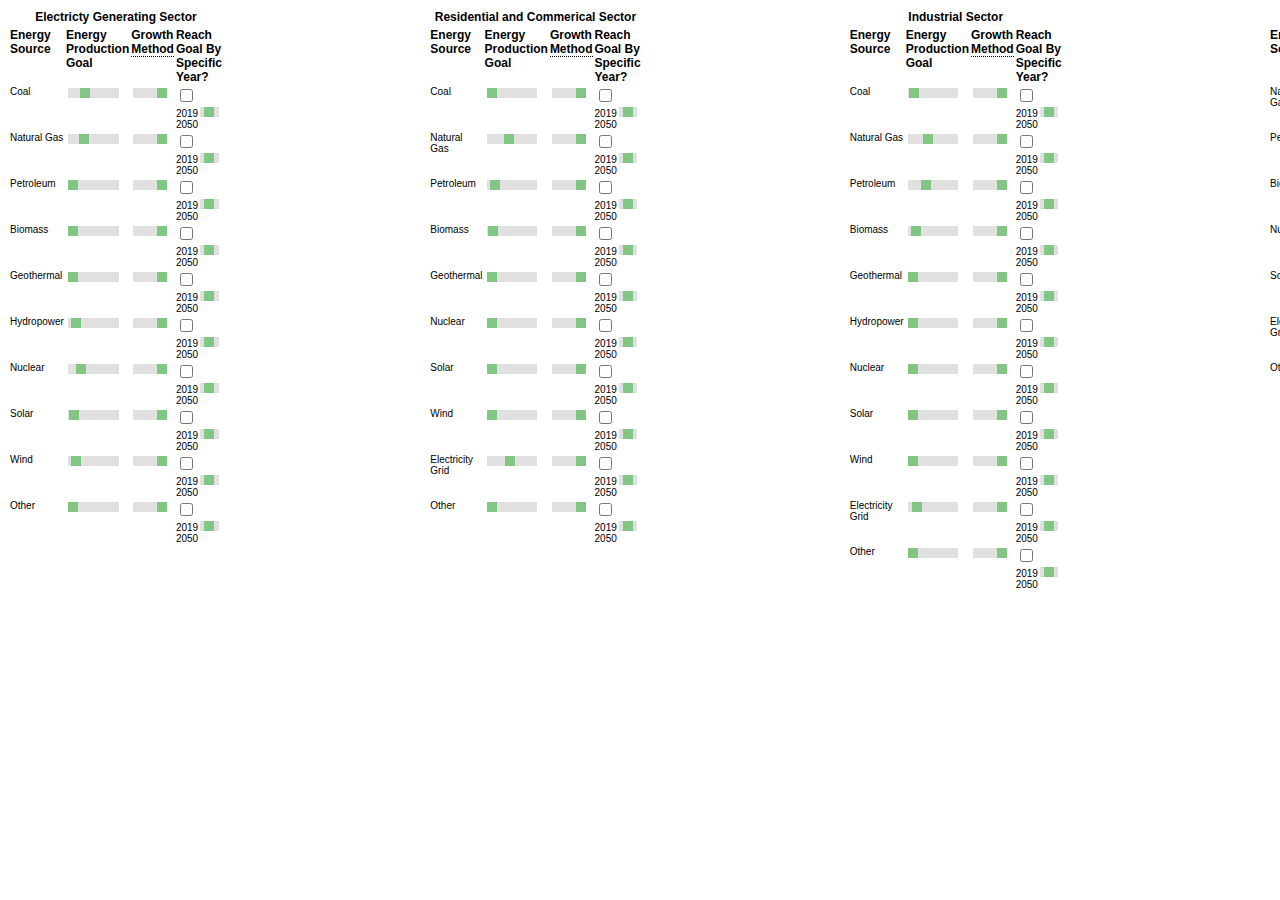
<file: Energy/index.html>
<!DOCTYPE html>
<html>
    <head>
        <meta charset="utf-8">
        <meta name="viewport" content="width=device-width, initial-scale=1">
        <link rel="stylesheet" type="text/css" href="styles/style.css">
        <script src="https://d3js.org/d3.v4.js"></script>
        <script type="module" src="./scripts/main.js"></script>
    </head>

    <body>


        <table style="width:130%">
            <tr><td>
                <div>
                    <table style="width:35%">

                        <tr>
                            <th colspan="4" style="text-align:center">Electricty Generating Sector</th>
                        </tr>
                        <tr>
                            <td colspan="4"><div style="width=100%" id="genArea"></div></td>
                        </tr>
                        <tr>
                            <th width="15%">Energy Source</th>
                            <th width="30%">Energy Production Goal</th>
                            <th width="25%"><div class="tooltip">Growth Method <span class="tooltiptext">Slow to Fast, rightmost position keeps the value unchanged from 2018</span></div></th>
                            <th width="30%">Reach Goal By Specific Year?</th>
                        </tr>
                        <tr>
                            <td>Coal</td>
                            <td><input type="range" min="0" max="4000" value="1146" class="slider" id="genCoalf_var" oninput = fullInitialization()></td>
                            <td><input type="range" min="1" max="6" value="6" class="slider" id="genCoalm_var" oninput = fullInitialization()></td>
                            <td><input type="checkbox" id="genCoalCutoff_var" value="0"  oninput = fullInitialization()> &nbsp 2019<input type="range" min="2019" max="2050" value="2035   " class="yearslider" id="genCoalYear_var" oninput = fullInitialization()>2050</td>
                        </tr>
                        <tr>
                            <td>Natural Gas</td>
                            <td><input type="range" min="0" max="4000" value="1064" class="slider" id="genGasf_var" oninput = fullInitialization()></td>
                            <td><input type="range" min="1" max="6" value="6" class="slider" id="genGasm_var" oninput = fullInitialization()></td>
                            <td><input type="checkbox" id="genGasCutoff_var" value="0"  oninput = fullInitialization()> &nbsp 2019<input type="range" min="2019" max="2050" value="2035   " class="yearslider" id="genGasYear_var" oninput = fullInitialization()>2050</td>
                        </tr>
                        <tr>
                            <td>Petroleum</td>
                            <td><input type="range" min="0" max="4000" value="25" class="slider" id="genPetf_var" oninput = fullInitialization()></td>
                            <td><input type="range" min="1" max="6" value="6" class="slider" id="genPetm_var" oninput = fullInitialization()></td>
                            <td><input type="checkbox" id="genPetCutoff_var" value="0"  oninput = fullInitialization()> &nbsp 2019<input type="range" min="2019" max="2050" value="2035   " class="yearslider" id="genPetYear_var" oninput = fullInitialization()>2050</td>
                        </tr>
                        <tr>
                            <td>Biomass</td>
                            <td><input type="range" min="0" max="4000" value="56" class="slider" id="genBiof_var" oninput = fullInitialization()></td>
                            <td><input type="range" min="1" max="6" value="6" class="slider" id="genBiom_var" oninput = fullInitialization()></td>
                            <td><input type="checkbox" id="genBioCutoff_var" value="0"  oninput = fullInitialization()> &nbsp 2019<input type="range" min="2019" max="2050" value="2035   " class="yearslider" id="genBioYear_var" oninput = fullInitialization()>2050</td>
                        </tr> 
                        <tr>
                            <td>Geothermal</td>
                            <td><input type="range" min="0" max="4000" value="21" class="slider" id="genGeof_var" oninput = fullInitialization()></td>
                            <td><input type="range" min="1" max="6" value="6" class="slider" id="genGeom_var" oninput = fullInitialization()></td>
                            <td><input type="checkbox" id="genGeoCutoff_var" value="0"  oninput = fullInitialization()> &nbsp 2019<input type="range" min="2019" max="2050" value="2035   " class="yearslider" id="genGeoYear_var" oninput = fullInitialization()>2050</td>
                        </tr>
                        <tr>
                            <td>Hydropower</td>
                            <td><input type="range" min="0" max="4000" value="292" class="slider" id="genHydrof_var" oninput = fullInitialization()></td>
                            <td><input type="range" min="1" max="6" value="6" class="slider" id="genHydrom_var" oninput = fullInitialization()></td>
                            <td><input type="checkbox" id="genHydroCutoff_var" value="0"  oninput = fullInitialization()> &nbsp 2019<input type="range" min="2019" max="2050" value="2035   " class="yearslider" id="genHydroYear_var" oninput = fullInitialization()>2050</td>
                        </tr>
                        <tr>
                            <td>Nuclear</td>
                            <td><input type="range" min="0" max="4000" value="807" class="slider" id="genNukef_var" oninput = fullInitialization()></td>
                            <td><input type="range" min="1" max="6" value="6" class="slider" id="genNukem_var" oninput = fullInitialization()></td>
                            <td><input type="checkbox" id="genNukeCutoff_var" value="0"  oninput = fullInitialization()> &nbsp 2019<input type="range" min="2019" max="2050" value="2035   " class="yearslider" id="genNukeYear_var" oninput = fullInitialization()>2050</td>
                        </tr>   
                        <tr>
                            <td>Solar</td>
                            <td><input type="range" min="0" max="4000" value="67" class="slider" id="genSolarf_var" oninput = fullInitialization()></td>
                            <td><input type="range" min="1" max="6" value="6" class="slider" id="genSolarm_var" oninput = fullInitialization()></td>
                            <td><input type="checkbox" id="genSolarCutoff_var" value="0"  oninput = fullInitialization()> &nbsp 2019<input type="range" min="2019" max="2050" value="2035   " class="yearslider" id="genSolarYear_var" oninput = fullInitialization()>2050</td>
                        </tr>    
                        <tr>
                            <td>Wind</td>
                            <td><input type="range" min="0" max="4000" value="277" class="slider" id="genWindf_var" oninput = fullInitialization()></td>
                            <td><input type="range" min="1" max="6" value="6" class="slider" id="genWindm_var" oninput = fullInitialization()></td>
                            <td><input type="checkbox" id="genWindCutoff_var" value="0"  oninput = fullInitialization()> &nbsp 2019<input type="range" min="2019" max="2050" value="2035   " class="yearslider" id="genWindYear_var" oninput = fullInitialization()>2050</td>
                        </tr>
                        <tr>
                            <td>Other</td>
                            <td><input type="range" min="0" max="4000" value="0" class="slider" id="genOtherf_var" oninput = fullInitialization()></td>
                            <td><input type="range" min="1" max="6" value="6" class="slider" id="genOtherm_var" oninput = fullInitialization()></td>
                            <td><input type="checkbox" id="genOtherCutoff_var" value="0"  oninput = fullInitialization()> &nbsp 2019<input type="range" min="2019" max="2050" value="2035   " class="yearslider" id="genOtherYear_var" oninput = fullInitialization()>2050</td>
                        </tr>
                    </table>
                    <br>
                </div>
                </td>
                
                <td style="width:2%"></td>
                
                <td>
                    <div>
                    <table style="width:35%">

                        <tr>
                            <th colspan="4" style="text-align:center">Residential and Commerical Sector</th>
                        </tr>
                        <tr>
                            <td colspan="4"><div style="width=100%" id="resArea"></div></td>
                        </tr>
                        <tr>
                                <th width="15%">Energy Source</th>
                                <th width="30%">Energy Production Goal</th>
                                <th width="25%"><div class="tooltip">Growth Method <span class="tooltiptext">Slow to Fast, rightmost position keeps the value unchanged from 2018</span></div></th>
                                <th width="30%">Reach Goal By Specific Year?</th>
                            </tr>
                            <tr>
                                <td>Coal</td>
                                <td><input type="range" min="0" max="4000" value="4" class="slider" id="resCoalf_var" oninput = fullInitialization()></td>
                                <td><input type="range" min="1" max="6" value="6" class="slider" id="resCoalm_var" oninput = fullInitialization()></td>
                                <td><input type="checkbox" id="resCoalCutoff_var" value="0"  oninput = fullInitialization()> &nbsp 2019<input type="range" min="2019" max="2050" value="2035   " class="yearslider" id="resCoalYear_var" oninput = fullInitialization()>2050</td>
                            </tr>
                            <tr>
                                <td>Natural Gas</td>
                                <td><input type="range" min="0" max="4000" value="1668" class="slider" id="resGasf_var" oninput = fullInitialization()></td>
                                <td><input type="range" min="1" max="6" value="6" class="slider" id="resGasm_var" oninput = fullInitialization()></td>
                                <td><input type="checkbox" id="resGasCutoff_var" value="0"  oninput = fullInitialization()> &nbsp 2019<input type="range" min="2019" max="2050" value="2035   " class="yearslider" id="resGasYear_var" oninput = fullInitialization()>2050</td>
                            </tr>
                            <tr>
                                <td>Petroleum</td>
                                <td><input type="range" min="0" max="4000" value="345" class="slider" id="resPetf_var" oninput = fullInitialization()></td>
                                <td><input type="range" min="1" max="6" value="6" class="slider" id="resPetm_var" oninput = fullInitialization()></td>
                                <td><input type="checkbox" id="resPetCutoff_var" value="0"  oninput = fullInitialization()> &nbsp 2019<input type="range" min="2019" max="2050" value="2035   " class="yearslider" id="resPetYear_var" oninput = fullInitialization()>2050</td>
                            </tr>
                            <tr>
                                <td>Biomass</td>
                                <td><input type="range" min="0" max="4000" value="128" class="slider" id="resBiof_var" oninput = fullInitialization()></td>
                                <td><input type="range" min="1" max="6" value="6" class="slider" id="resBiom_var" oninput = fullInitialization()></td>
                                <td><input type="checkbox" id="resBioCutoff_var" value="0"  oninput = fullInitialization()> &nbsp 2019<input type="range" min="2019" max="2050" value="2035   " class="yearslider" id="resBioYear_var" oninput = fullInitialization()>2050</td>
                            </tr> 
                            <tr>
                                <td>Geothermal</td>
                                <td><input type="range" min="0" max="4000" value="11" class="slider" id="resGeof_var" oninput = fullInitialization()></td>
                                <td><input type="range" min="1" max="6" value="6" class="slider" id="resGeom_var" oninput = fullInitialization()></td>
                                <td><input type="checkbox" id="resGeoCutoff_var" value="0"  oninput = fullInitialization()> &nbsp 2019<input type="range" min="2019" max="2050" value="2035   " class="yearslider" id="resGeoYear_var" oninput = fullInitialization()>2050</td>
                            </tr>
                            <tr>
                                <td>Nuclear</td>
                                <td><input type="range" min="0" max="4000" value="0" class="slider" id="resNukef_var" oninput = fullInitialization()></td>
                                <td><input type="range" min="1" max="6" value="6" class="slider" id="resNukem_var" oninput = fullInitialization()></td>
                                <td><input type="checkbox" id="resNukeCutoff_var" value="0"  oninput = fullInitialization()> &nbsp 2019<input type="range" min="2019" max="2050" value="2035   " class="yearslider" id="resNukeYear_var" oninput = fullInitialization()>2050</td>
                            </tr>   
                            <tr>
                                <td>Solar</td>
                                <td><input type="range" min="0" max="4000" value="42" class="slider" id="resSolarf_var" oninput = fullInitialization()></td>
                                <td><input type="range" min="1" max="6" value="6" class="slider" id="resSolarm_var" oninput = fullInitialization()></td>
                                <td><input type="checkbox" id="resSolarCutoff_var" value="0"  oninput = fullInitialization()> &nbsp 2019<input type="range" min="2019" max="2050" value="2035   " class="yearslider" id="resSolarYear_var" oninput = fullInitialization()>2050</td>
                            </tr>    
                            <tr>
                                <td>Wind</td>
                                <td><input type="range" min="0" max="4000" value="0" class="slider" id="resWindf_var" oninput = fullInitialization()></td>
                                <td><input type="range" min="1" max="6" value="6" class="slider" id="resWindm_var" oninput = fullInitialization()></td>
                                <td><input type="checkbox" id="resWindCutoff_var" value="0"  oninput = fullInitialization()> &nbsp 2019<input type="range" min="2019" max="2050" value="2035   " class="yearslider" id="resWindYear_var" oninput = fullInitialization()>2050</td>
                            </tr>
                            <tr>
                                <td>Electricity Grid</td>
                                <td><input type="range" min="0" max="4000" value="1847" class="slider" id="resGridf_var" oninput = fullInitialization()></td>
                                <td><input type="range" min="1" max="6" value="6" class="slider" id="resGridm_var" oninput = fullInitialization()></td>
                                <td><input type="checkbox" id="resGridCutoff_var" value="0"  oninput = fullInitialization()> &nbsp 2019<input type="range" min="2019" max="2050" value="2035   " class="yearslider" id="resGridYear_var" oninput = fullInitialization()>2050</td>
                            </tr>
                            <tr>
                                <td>Other</td>
                                <td><input type="range" min="0" max="4000" value="0" class="slider" id="resOtherf_var" oninput = fullInitialization()></td>
                                <td><input type="range" min="1" max="6" value="6" class="slider" id="resOtherm_var" oninput = fullInitialization()></td>
                                <td><input type="checkbox" id="resOtherCutoff_var" value="0"  oninput = fullInitialization()> &nbsp 2019<input type="range" min="2019" max="2050" value="2035   " class="yearslider" id="resOtherYear_var" oninput = fullInitialization()>2050</td>
                            </tr>
                        </table>
                        <br> 
                    </div>
                </td>
                
                <td style="width:2%"></td>

                <td>
                    <div>
                    <table style="width:35%">

                        <tr>
                            <th colspan="4" style="text-align:center">Industrial Sector</th>
                        </tr>
                        <tr>
                            <td colspan="4"><div style="width=100%" id="indArea"></div></td>
                        </tr>
                        <tr>
                                <th width="15%">Energy Source</th>
                                <th width="30%">Energy Production Goal</th>
                                <th width="25%"><div class="tooltip">Growth Method <span class="tooltiptext">Slow to Fast, rightmost position keeps the value unchanged from 2018</span></div></th>
                                <th width="30%">Reach Goal By Specific Year?</th>
                            </tr>
                            <tr>
                                <td>Coal</td>
                                <td><input type="range" min="0" max="4000" value="176" class="slider" id="indCoalf_var" oninput = fullInitialization()></td>
                                <td><input type="range" min="1" max="6" value="6" class="slider" id="indCoalm_var" oninput = fullInitialization()></td>
                                <td><input type="checkbox" id="indCoalCutoff_var" value="0"  oninput = fullInitialization()> &nbsp 2019<input type="range" min="2019" max="2050" value="2035   " class="yearslider" id="indCoalYear_var" oninput = fullInitialization()>2050</td>
                            </tr>
                            <tr>
                                <td>Natural Gas</td>
                                <td><input type="range" min="0" max="4000" value="1494" class="slider" id="indGasf_var" oninput = fullInitialization()></td>
                                <td><input type="range" min="1" max="6" value="6" class="slider" id="indGasm_var" oninput = fullInitialization()></td>
                                <td><input type="checkbox" id="indGasCutoff_var" value="0"  oninput = fullInitialization()> &nbsp 2019<input type="range" min="2019" max="2050" value="2035   " class="yearslider" id="indGasYear_var" oninput = fullInitialization()>2050</td>
                            </tr>
                            <tr>
                                <td>Petroleum</td>
                                <td><input type="range" min="0" max="4000" value="1272" class="slider" id="indPetf_var" oninput = fullInitialization()></td>
                                <td><input type="range" min="1" max="6" value="6" class="slider" id="indPetm_var" oninput = fullInitialization()></td>
                                <td><input type="checkbox" id="indPetCutoff_var" value="0"  oninput = fullInitialization()> &nbsp 2019<input type="range" min="2019" max="2050" value="2035   " class="yearslider" id="indPetYear_var" oninput = fullInitialization()>2050</td>
                            </tr>
                            <tr>
                                <td>Biomass</td>
                                <td><input type="range" min="0" max="4000" value="366" class="slider" id="indBiof_var" oninput = fullInitialization()></td>
                                <td><input type="range" min="1" max="6" value="6" class="slider" id="indBiom_var" oninput = fullInitialization()></td>
                                <td><input type="checkbox" id="indBioCutoff_var" value="0"  oninput = fullInitialization()> &nbsp 2019<input type="range" min="2019" max="2050" value="2035   " class="yearslider" id="indBioYear_var" oninput = fullInitialization()>2050</td>
                            </tr> 
                            <tr>
                                <td>Geothermal</td>
                                <td><input type="range" min="0" max="4000" value="0" class="slider" id="indGeof_var" oninput = fullInitialization()></td>
                                <td><input type="range" min="1" max="6" value="6" class="slider" id="indGeom_var" oninput = fullInitialization()></td>
                                <td><input type="checkbox" id="indGeoCutoff_var" value="0"  oninput = fullInitialization()> &nbsp 2019<input type="range" min="2019" max="2050" value="2035   " class="yearslider" id="indGeoYear_var" oninput = fullInitialization()>2050</td>
                            </tr>
                            <tr>
                                <td>Hydropower</td>
                                <td><input type="range" min="0" max="4000" value="1" class="slider" id="indHydrof_var" oninput = fullInitialization()></td>
                                <td><input type="range" min="1" max="6" value="6" class="slider" id="indHydrom_var" oninput = fullInitialization()></td>
                                <td><input type="checkbox" id="indHydroCutoff_var" value="0"  oninput = fullInitialization()> &nbsp 2019<input type="range" min="2019" max="2050" value="2035   " class="yearslider" id="indHydroYear_var" oninput = fullInitialization()>2050</td>
                            </tr>
                            <tr>
                                <td>Nuclear</td>
                                <td><input type="range" min="0" max="4000" value="0" class="slider" id="indNukef_var" oninput = fullInitialization()></td>
                                <td><input type="range" min="1" max="6" value="6" class="slider" id="indNukem_var" oninput = fullInitialization()></td>
                                <td><input type="checkbox" id="indNukeCutoff_var" value="0"  oninput = fullInitialization()> &nbsp 2019<input type="range" min="2019" max="2050" value="2035   " class="yearslider" id="indNukeYear_var" oninput = fullInitialization()>2050</td>
                            </tr>   
                            <tr>
                                <td>Solar</td>
                                <td><input type="range" min="0" max="4000" value="4" class="slider" id="indSolarf_var" oninput = fullInitialization()></td>
                                <td><input type="range" min="1" max="6" value="6" class="slider" id="indSolarm_var" oninput = fullInitialization()></td>
                                <td><input type="checkbox" id="indSolarCutoff_var" value="0"  oninput = fullInitialization()> &nbsp 2019<input type="range" min="2019" max="2050" value="2035   " class="yearslider" id="indSolarYear_var" oninput = fullInitialization()>2050</td>
                            </tr>    
                            <tr>
                                <td>Wind</td>
                                <td><input type="range" min="0" max="4000" value="0" class="slider" id="indWindf_var" oninput = fullInitialization()></td>
                                <td><input type="range" min="1" max="6" value="6" class="slider" id="indWindm_var" oninput = fullInitialization()></td>
                                <td><input type="checkbox" id="indWindCutoff_var" value="0"  oninput = fullInitialization()> &nbsp 2019<input type="range" min="2019" max="2050" value="2035   " class="yearslider" id="indWindYear_var" oninput = fullInitialization()>2050</td>
                            </tr>
                            <tr>
                                <td>Electricity Grid</td>
                                <td><input type="range" min="0" max="4000" value="467" class="slider" id="indGridf_var" oninput = fullInitialization()></td>
                                <td><input type="range" min="1" max="6" value="6" class="slider" id="indGridm_var" oninput = fullInitialization()></td>
                                <td><input type="checkbox" id="indGridCutoff_var" value="0"  oninput = fullInitialization()> &nbsp 2019<input type="range" min="2019" max="2050" value="2035   " class="yearslider" id="indGridYear_var" oninput = fullInitialization()>2050</td>
                            </tr>
                            <tr>
                                <td>Other</td>
                                <td><input type="range" min="0" max="4000" value="0" class="slider" id="indOtherf_var" oninput = fullInitialization()></td>
                                <td><input type="range" min="1" max="6" value="6" class="slider" id="indOtherm_var" oninput = fullInitialization()></td>
                                <td><input type="checkbox" id="indOtherCutoff_var" value="0"  oninput = fullInitialization()> &nbsp 2019<input type="range" min="2019" max="2050" value="2035   " class="yearslider" id="indOtherYear_var" oninput = fullInitialization()>2050</td>
                            </tr>
                        </table>
                        <br>
                    </div>
                </td>
                
                <td style="width:2%"></td>

                <td>
                    <div>
                    <table style="width:35%">

                        <tr>
                            <th colspan="4" style="text-align:center">Transportation Sector</th>
                        </tr>
                        <tr>
                            <td colspan="4"><div style="width=100%" id="transArea"></div></td>
                        </tr>
                        <tr>
                                <th width="15%">Energy Source</th>
                                <th width="30%">Energy Production Goal</th>
                                <th width="25%"><div class="tooltip">Growth Method <span class="tooltiptext">Slow to Fast, rightmost position keeps the value unchanged from 2018</span></div></th>
                                <th width="30%">Reach Goal By Specific Year?</th>
                            </tr>
                            <tr>
                                <td>Natural Gas</td>
                                <td><input type="range" min="0" max="4000" value="54" class="slider" id="transGasf_var" oninput = fullInitialization()></td>
                                <td><input type="range" min="1" max="6" value="6" class="slider" id="transGasm_var" oninput = fullInitialization()></td>
                                <td><input type="checkbox" id="transGasCutoff_var" value="0"  oninput = fullInitialization()> &nbsp 2019<input type="range" min="2019" max="2050" value="2035   " class="yearslider" id="transGasYear_var" oninput = fullInitialization()>2050</td>
                            </tr>
                            <tr>
                                <td>Petroleum</td>
                                <td><input type="range" min="0" max="4000" value="1600" class="slider" id="transPetf_var" oninput = fullInitialization()></td>
                                <td><input type="range" min="1" max="6" value="6" class="slider" id="transPetm_var" oninput = fullInitialization()></td>
                                <td><input type="checkbox" id="transPetCutoff_var" value="0"  oninput = fullInitialization()> &nbsp 2019<input type="range" min="2019" max="2050" value="2035   " class="yearslider" id="transPetYear_var" oninput = fullInitialization()>2050</td>
                            </tr>
                            <tr>
                                <td>Biomass</td>
                                <td><input type="range" min="0" max="4000" value="88" class="slider" id="transBiof_var" oninput = fullInitialization()></td>
                                <td><input type="range" min="1" max="6" value="6" class="slider" id="transBiom_var" oninput = fullInitialization()></td>
                                <td><input type="checkbox" id="transBioCutoff_var" value="0"  oninput = fullInitialization()> &nbsp 2019<input type="range" min="2019" max="2050" value="2035   " class="yearslider" id="transBioYear_var" oninput = fullInitialization()>2050</td>
                            </tr> 
                            <tr>
                                <td>Nuclear</td>
                                <td><input type="range" min="0" max="4000" value="0" class="slider" id="transNukef_var" oninput = fullInitialization()></td>
                                <td><input type="range" min="1" max="6" value="6" class="slider" id="transNukem_var" oninput = fullInitialization()></td>
                                <td><input type="checkbox" id="transNukeCutoff_var" value="0"  oninput = fullInitialization()> &nbsp 2019<input type="range" min="2019" max="2050" value="2035   " class="yearslider" id="transNukeYear_var" oninput = fullInitialization()>2050</td>
                            </tr>   
                            <tr>
                                <td>Solar</td>
                                <td><input type="range" min="0" max="4000" value="0" class="slider" id="transSolarf_var" oninput = fullInitialization()></td>
                                <td><input type="range" min="1" max="6" value="6" class="slider" id="transSolarm_var" oninput = fullInitialization()></td>
                                <td><input type="checkbox" id="transSolarCutoff_var" value="0"  oninput = fullInitialization()> &nbsp 2019<input type="range" min="2019" max="2050" value="2035   " class="yearslider" id="transSolarYear_var" oninput = fullInitialization()>2050</td>
                            </tr>    
                            <tr>
                                <td>Electricity Grid</td>
                                <td><input type="range" min="0" max="4000" value="2" class="slider" id="transGridf_var" oninput = fullInitialization()></td>
                                <td><input type="range" min="1" max="6" value="6" class="slider" id="transGridm_var" oninput = fullInitialization()></td>
                                <td><input type="checkbox" id="transGridCutoff_var" value="0"  oninput = fullInitialization()> &nbsp 2019<input type="range" min="2019" max="2050" value="2035   " class="yearslider" id="transGridYear_var" oninput = fullInitialization()>2050</td>
                            </tr>
                            <tr>
                                <td>Other</td>
                                <td><input type="range" min="0" max="4000" value="0" class="slider" id="transOtherf_var" oninput = fullInitialization()></td>
                                <td><input type="range" min="1" max="6" value="6" class="slider" id="transOtherm_var" oninput = fullInitialization()></td>
                                <td><input type="checkbox" id="transOtherCutoff_var" value="0"  oninput = fullInitialization()> &nbsp 2019<input type="range" min="2019" max="2050" value="2035   " class="yearslider" id="transOtherYear_var" oninput = fullInitialization()>2050</td>
                            </tr>
                        </table>
                        <br>      
                    </div>
                </td></tr>
        </table>
    </body>
</html>
</file>
<file: Energy/styles/style.css>
body {
    font: 10px sans-serif;
}

.slidecontainer {
    width: 100%;
}

.slider {
    -webkit-appearance: none;
    width: 80%;
    height: 10px;
    background: #d3d3d3;
    outline: none;
    opacity: 0.7;
    -webkit-transition: .2s;
    transition: opacity .2s;
}

.slider:hover {
    opacity: 1;
}

.slider::-webkit-slider-thumb {
    -webkit-appearance: none;
    appearance: none;
    width: 10px;
    height: 10px;
    background: #4CAF50;
    cursor: pointer;
}

.slider::-moz-range-thumb {
    width: 25px;
    height: 25px;
    background: #4CAF50;
    cursor: pointer;
}

.yearslidecontainer {
    width: 100%;
}

.yearslider {
    -webkit-appearance: none;
    width: 40%;
    height: 10px;
    background: #d3d3d3;
    outline: none;
    opacity: 0.7;
    -webkit-transition: .2s;
    transition: opacity .2s;
}

.yearslider:hover {
    opacity: 1;
}

.yearslider::-webkit-slider-thumb {
    -webkit-appearance: none;
    appearance: none;
    width: 10px;
    height: 10px;
    background: #4CAF50;
    cursor: pointer;
}

.yearslider::-moz-range-thumb {
    width: 25px;
    height: 25px;
    background: #4CAF50;
    cursor: pointer;
}

table, th, td {
    border: 1px transparent white;
    border-collapse: collapse;
    vertical-align: top;
}
td {
    padding: 1px;
    text-align: left;    
}
th{  
    padding: 1px;
    text-align: left; 
    font: 12px sans-serif;
    font-weight: bold;
}
.tooltip {
    position: relative;
    display: inline-block;
    border-bottom: 1px dotted black;
}

.tooltip .tooltiptext {
    visibility: hidden;
    width: 120px;
    background-color: black;
    color: #fff;
    text-align: center;
    border-radius: 6px;
    padding: 5px 0;

    /* Position the tooltip */
    position: absolute;
    z-index: 1;
    bottom: 100%;
    left: 50%;
    margin-left: -60px;
}
.tooltip:hover .tooltiptext {
    visibility: visible;
}
</file>
